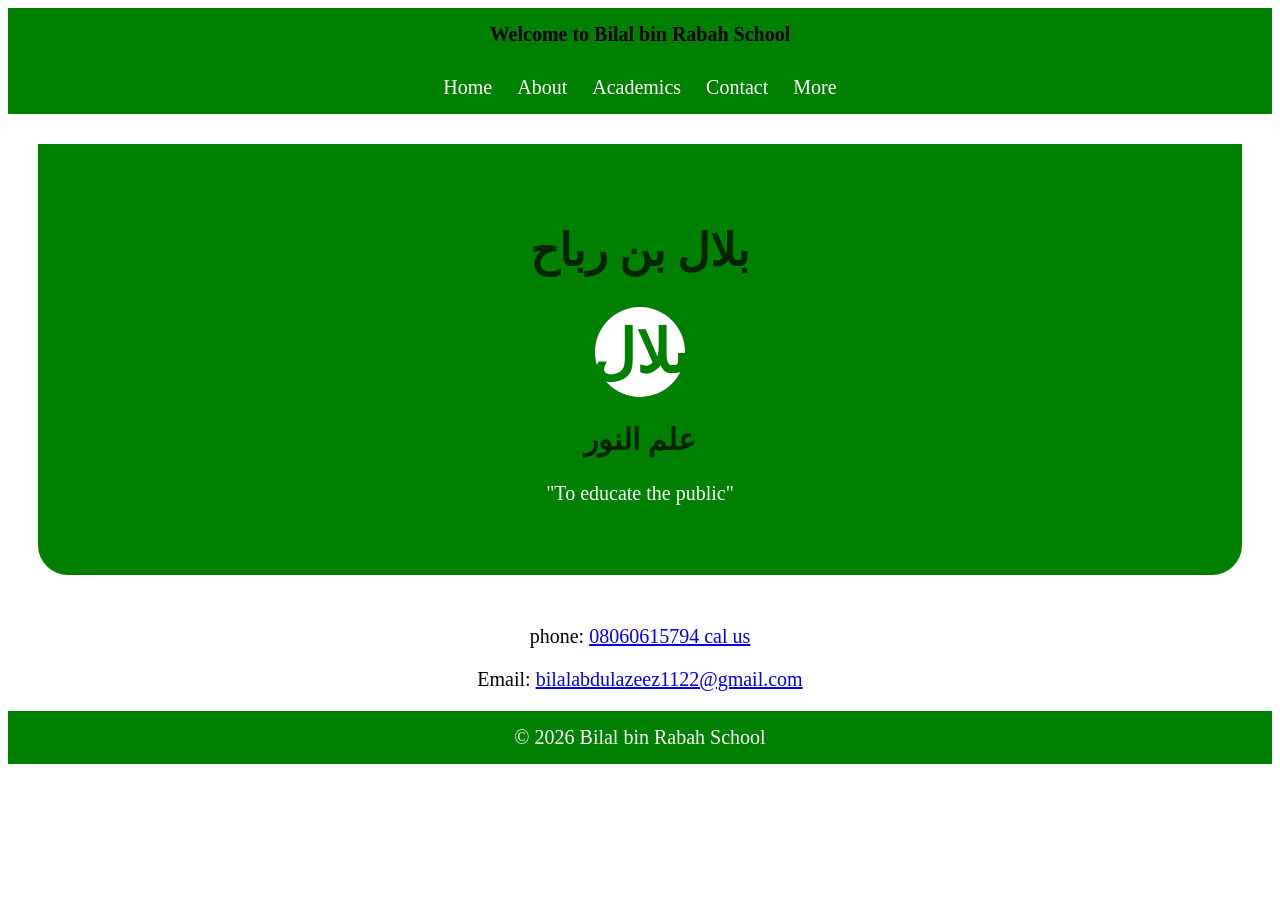
<file: index.html>
<!DOCTYPE html>
<html>
<head>
    <title>Bilal bin Rabah School</title>
    <link rel="stylesheet" href="style.css">
</head>

<body>

<nav>
    <B>Welcome to Bilal bin Rabah School</B>
</nav>

<nav>
    <a href="index.html">Home</a>
    <a href="about.html">About</a>
    <a href="academics.html">Academics</a>
    <a href="contact.html">Contact</a>
    <a href="more.html">More</a>
</nav>

<header>
    
<div class="banner">

<h1>بلال بن رباح</h1>
    
    <div class="logo">
    بلال 

</div>

<h2>علم النور</h2>

<p>
"To educate the public"
</p>

</div>

</header>


  <p> phone: <a href="tel:08060615794">
08060615794
        cal us</a>
  </p>
    Email: <a href="mailto:bilalabdulazeez1122@gmail.com">
        bilalabdulazeez1122@gmail.com
    </a>
    
    </a>
    </p>
</section>


<footer>
    © 2026 Bilal bin Rabah School
</footer>

</body>
</html>
</file>
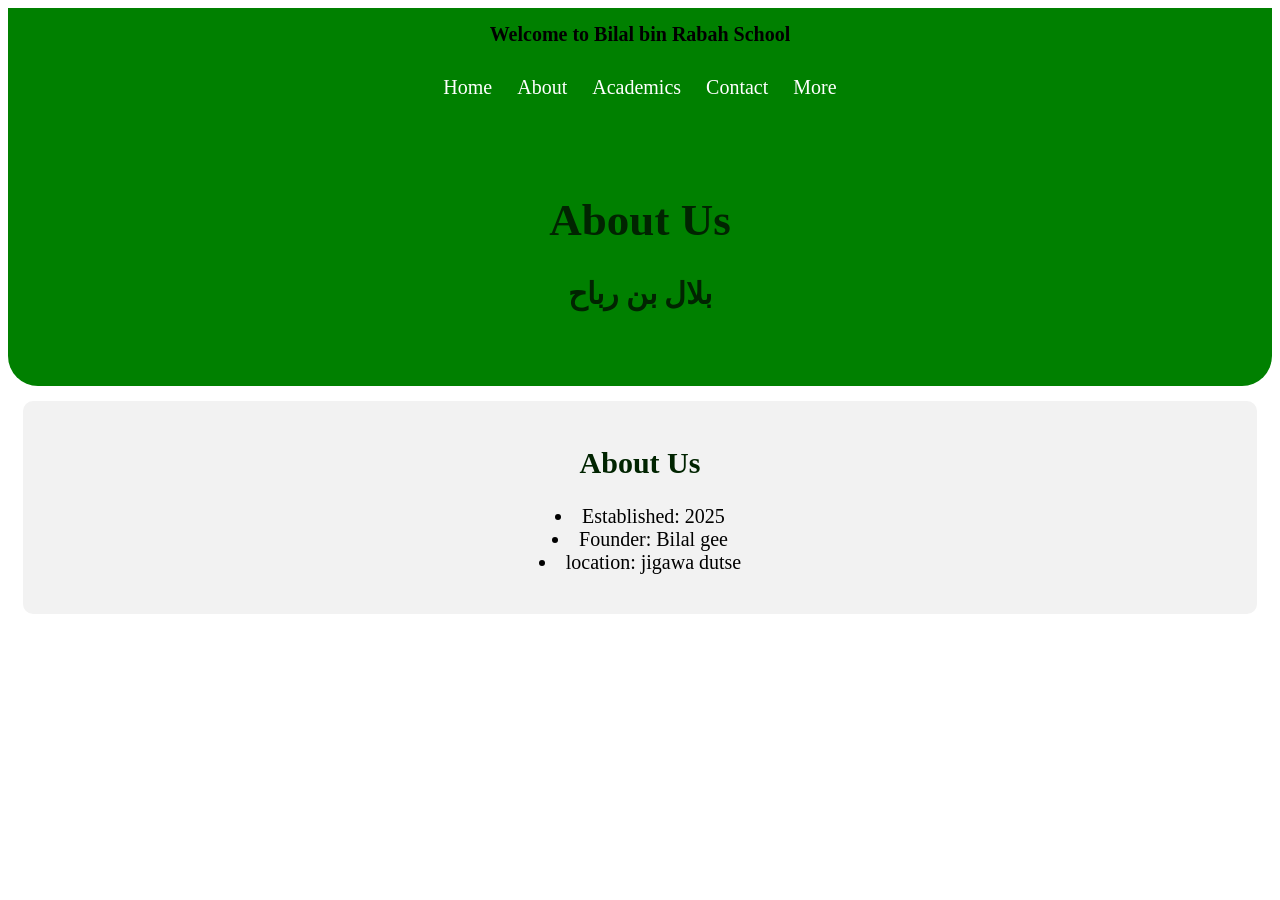
<file: about.html>
<!DOCTYPE html>
<html>

<head>
<title>about us - Bilal bin Rabah School</title>
<link rel="stylesheet" href="style.css">
</head>
    <body>
        <nav>
    <B>Welcome to Bilal bin Rabah School</B>
</nav>

<nav>
    <a href="index.html">Home</a>
    <a href="about.html">About</a>
    <a href="academics.html">Academics</a>
    <a href="contact.html">Contact</a>
    <a href="more.html">More</a>
</nav>

    <header class="banner">
    </body>

<h1>About Us</h1>

<h2>بلال بن رباح</h2>

</header>
<section>
    <h2>About Us</h2>
    <p>
   <li>Established: 2025</li>
    <li>Founder: Bilal gee</li>
    <li>location: jigawa dutse</li>
    </p>
</section>
</file>
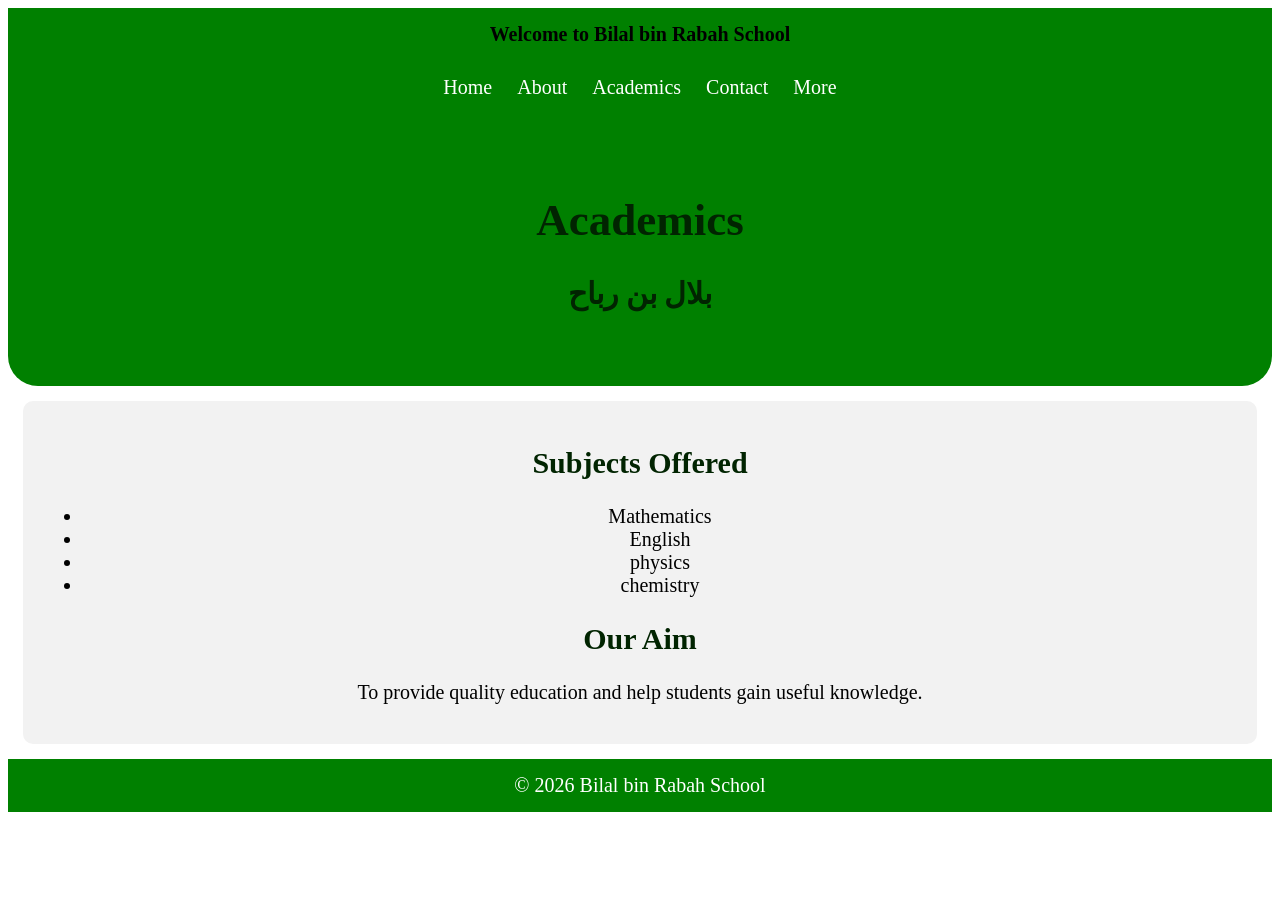
<file: academics.html>
<!DOCTYPE html>
<html>

<head>
<title>Academics - Bilal bin Rabah School</title>
<link rel="stylesheet" href="style.css">
</head>

<body>
    <body>
        <nav>
    <B>Welcome to Bilal bin Rabah School</B>
</nav>

<nav>
    <a href="index.html">Home</a>
    <a href="about.html">About</a>
    <a href="academics.html">Academics</a>
    <a href="contact.html">Contact</a>
    <a href="more.html">More</a>
</nav>

    </body>
<header class="banner">

<h1>Academics</h1>

<h2>بلال بن رباح</h2>

</header>


<section>

<h2>Subjects Offered</h2>

<ul>
    <li>Mathematics</li>
    <li>English</li>
    <li>physics</li>
    <li> chemistry</li>
</ul>


<h2>Our Aim</h2>

<p>
To provide quality education and help students gain useful knowledge.
</p>

</section>


<footer>
© 2026 Bilal bin Rabah School
</footer>


</body>

</html>
</file>
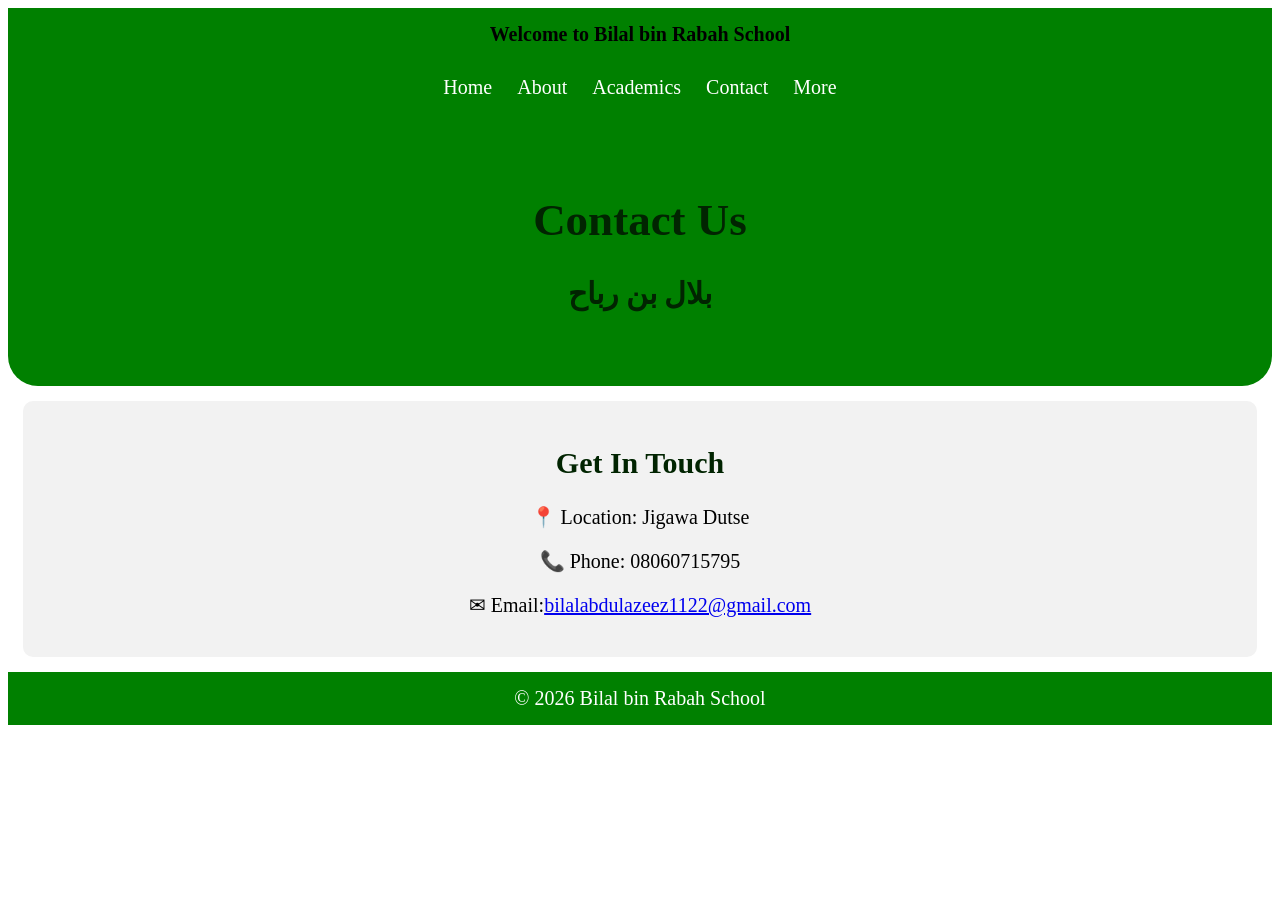
<file: contact.html>
<!DOCTYPE html>
<html>

<head>
<title>Contact - Bilal bin Rabah School</title>
<link rel="stylesheet" href="style.css">
</head>

<body>
        <nav>
    <B>Welcome to Bilal bin Rabah School</B>
</nav>

<nav>
    <a href="index.html">Home</a>
    <a href="about.html">About</a>
    <a href="academics.html">Academics</a>
    <a href="contact.html">Contact</a>
    <a href="more.html">More</a>
</nav>

    </body>
<header class="banner">

<h1>Contact Us</h1>

<h2>بلال بن رباح</h2>

</header>


<section>

<h2>Get In Touch</h2>

<p>
📍 Location: Jigawa Dutse
</p>

<p>
📞 Phone: 08060715795
</p>

<p>
✉ Email:<a href="bilalabdulazeez1122@gmail.com">bilalabdulazeez1122@gmail.com</a>
</p>

</section>


<footer>
© 2026 Bilal bin Rabah School
</footer>

</body>

</html>
</file>
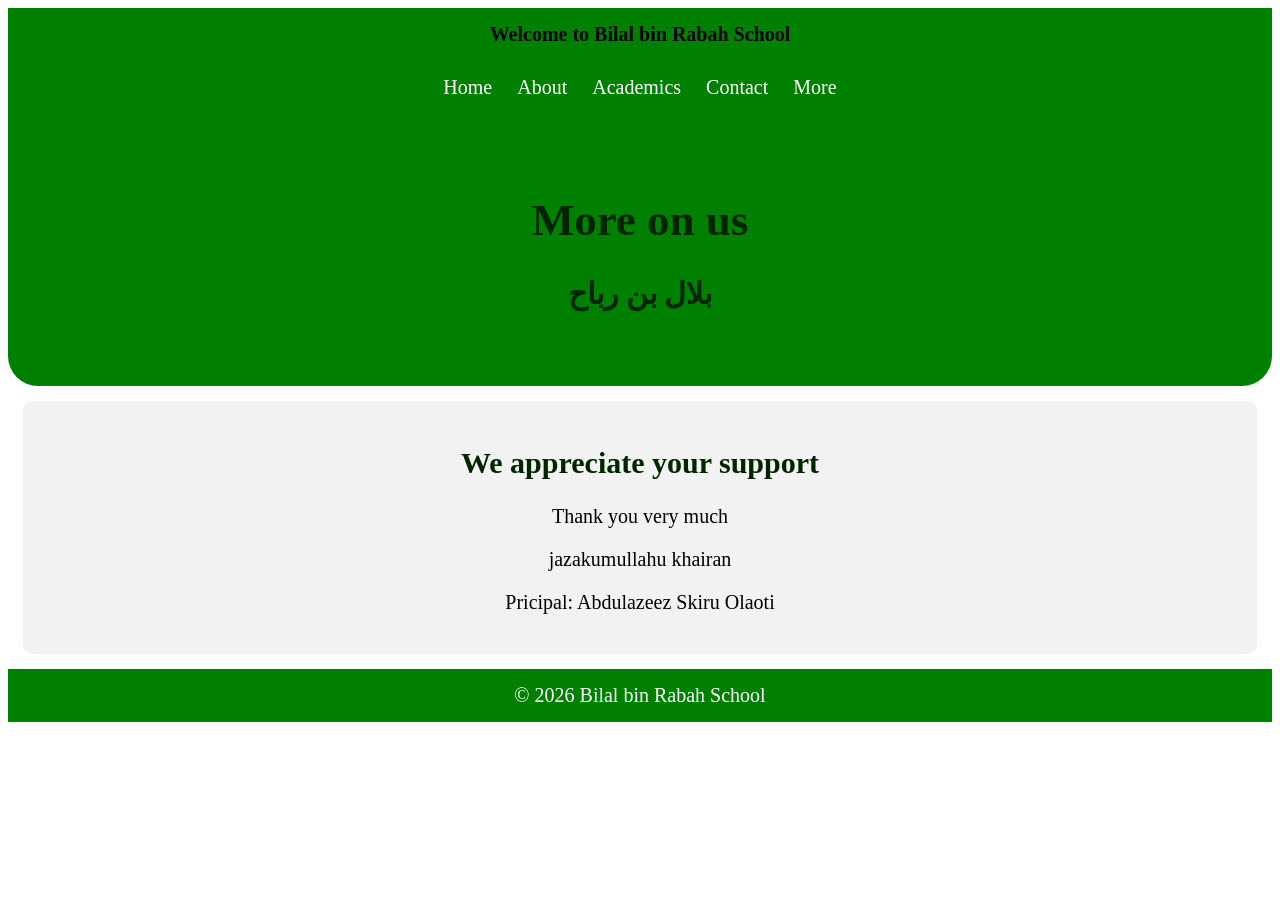
<file: more.html>
<!DOCTYPE html>

<html>
     <head>
<title>More - Bilal bin Rabah School</title>
<link rel="stylesheet" href="style.css">
</head>

<body>
    <body>
        <nav>
    <B>Welcome to Bilal bin Rabah School</B>
</nav>

<nav>
    <a href="index.html">Home</a>
    <a href="about.html">About</a>
    <a href="academics.html">Academics</a>
    <a href="contact.html">Contact</a>
    <a href="more.html">More</a>
</nav>

    </body>
<header class="banner">

<h1>More on us</h1>

<h2>بلال بن رباح</h2>

</header>


<section>

<h2>We appreciate your support</h2>

<p>
Thank you very much
</p>

<p>
    jazakumullahu khairan
</p>

<p>
 Pricipal: Abdulazeez Skiru Olaoti
</p>

</section>


<footer>
© 2026 Bilal bin Rabah School
</footer>

</body>

</html>
</file>
<file: style.css>
body {
    background: zwhite;
    text-align: center;
    font-family: Matura MT Script Capitals;
    font-size: 20px;
}

h1 {
    color: rgb(1, 36, 1);
    font-size: 40px;
}

h2 {
    color: rgb(1, 36, 1);
}

nav {
    background: green;
    background-color: green;
    padding: 15px;
}

nav a {
    color: white;
    margin: 10px;
    text-decoration: none;
}

header {
    padding: 30px;
}

section {
    padding: 20px;
    margin: 15px;
    border-radius: 10px;
    background: #f2f2f2;
}

footer {
    background: green;
    color: white;
    text-align: center;
    padding: 15px;
}
.banner {
    padding: 50px 20px;
    background: green;
    color: white;
    text-align: center;
    border-radius: 0 0 30px 30px;
}

.banner h1 {
    font-size: 45px;
}

.banner p {
    font-size: 20px;
}
.logo {
    width: 90px;
    height: 90px;
    background: white;
    color: green;
    border-radius: 50%;
    margin: auto;
    font-size: 60px;
    display: flex;
    align-items: center;
    justify-content: center;
    font-weight: bold;
}
</file>
